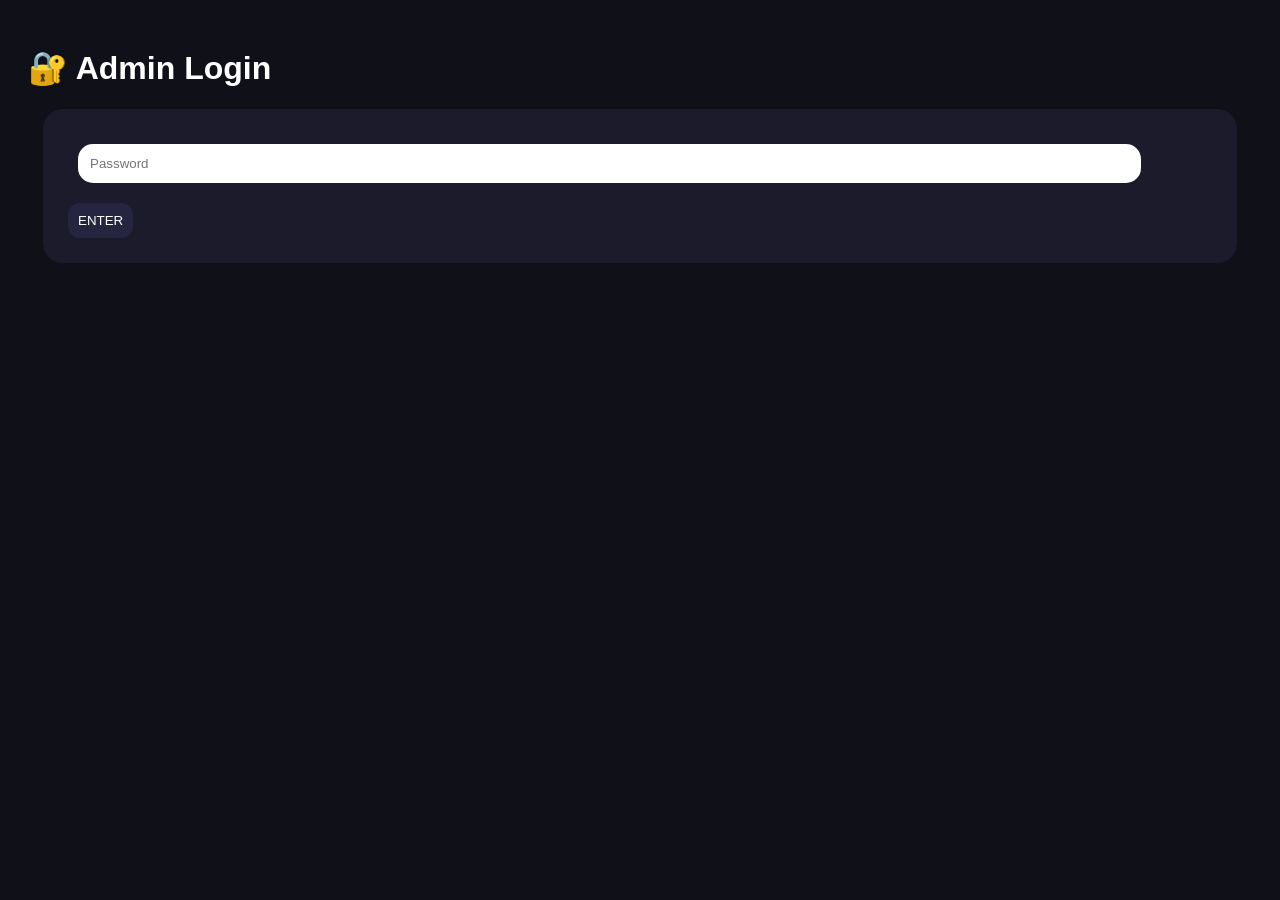
<file: Admin/login.html>
<!DOCTYPE html>

<html lang="ru">

<head>

<meta charset="UTF-8">

<meta name="viewport" content="width=device-width, initial-scale=1.0">

<title>Nervees Admin Login</title>

<link rel="stylesheet" href="admin.css">

</head>


<body>


<header>

<h1>🔐 Admin Login</h1>

</header>



<div class="admin-card">


<input 
id="password"
type="password"
placeholder="Password"
>



<button onclick="login()">

ENTER

</button>


</div>





<script src="login.js"></script>


</body>

</html>
</file>
<file: Admin/admin.css>
body{

background:#101018;

color:white;

font-family:Arial;

padding:20px;

}



button{

padding:10px;

margin:5px;

border-radius:12px;

border:none;

cursor:pointer;

background:#252540;

color:white;

}



input{

padding:12px;

width:90%;

border-radius:15px;

border:none;

margin:15px;

}



.admin-card{

background:#1b1b2b;

padding:20px;

border-radius:20px;

margin:15px;

}



.value-row{

display:flex;

justify-content:space-between;

margin:8px;

}



.value-row input{

width:100px;

margin:0;

}
</file>
